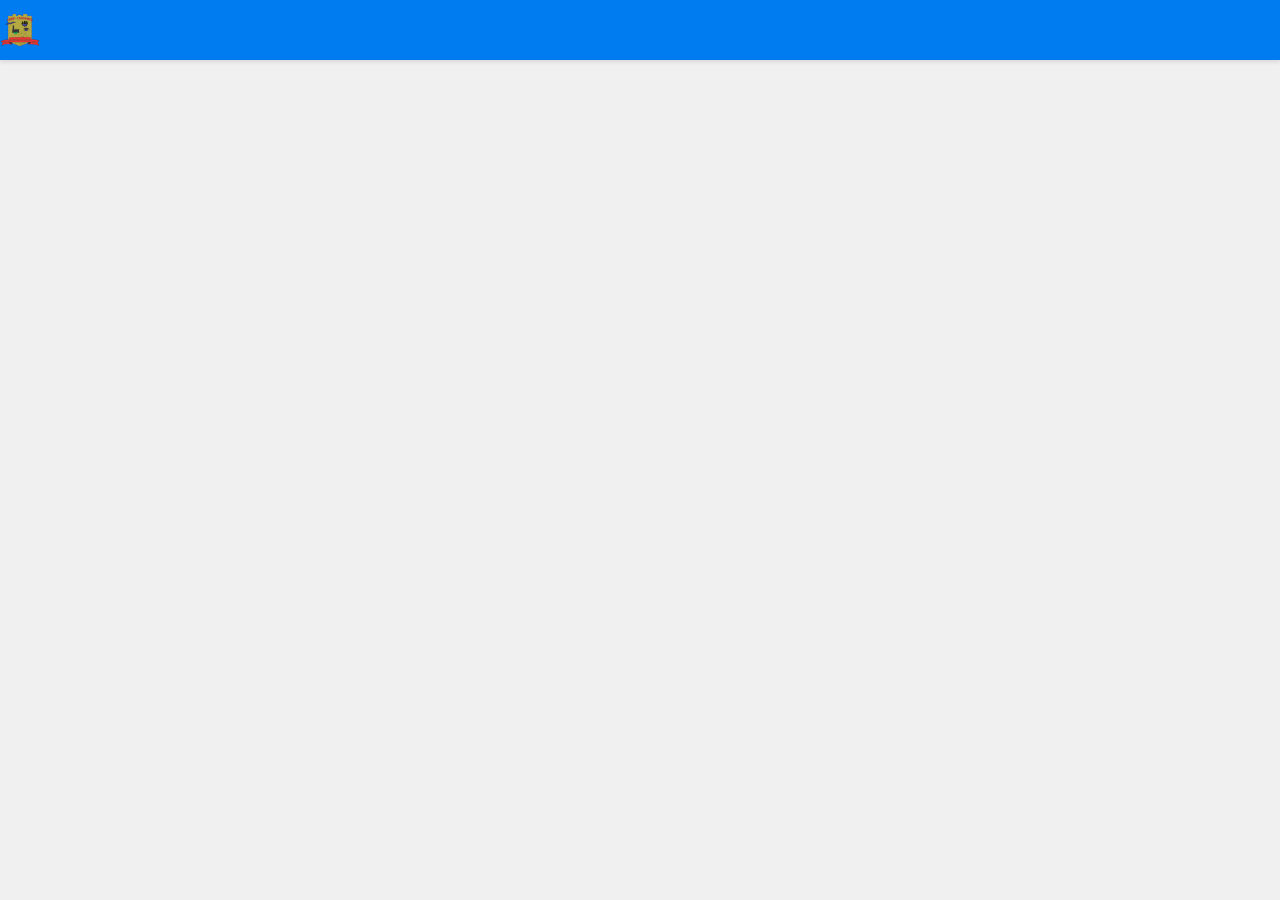
<file: artigos.html>
<!DOCTYPE html>
<html lang="pt-BR">
<head>
    <meta charset="UTF-8">
    <meta name="viewport" content="width=device-width, initial-scale=1.0">
    <title>CEEP - 2025</title>
    <link rel="stylesheet" href="style.css">
</head>
<body>
    <header>
        <a href="index.html" class="logo-link">
            <img src="./img/android-chrome-512x512 (1).png" alt="Brasão CEEP" class="logo">
        </a>
    </header>
    <div vw class="enabled">
        <div vw-access-button class="active"></div>
        <div vw-plugin-wrapper>
          <div class="vw-plugin-top-wrapper"></div>
        </div>
    </div>
    <script src="https://vlibras.gov.br/app/vlibras-plugin.js"></script>
    <script>
        new window.VLibras.Widget('https://vlibras.gov.br/app');
    </script>
</body>
</html>
</file>
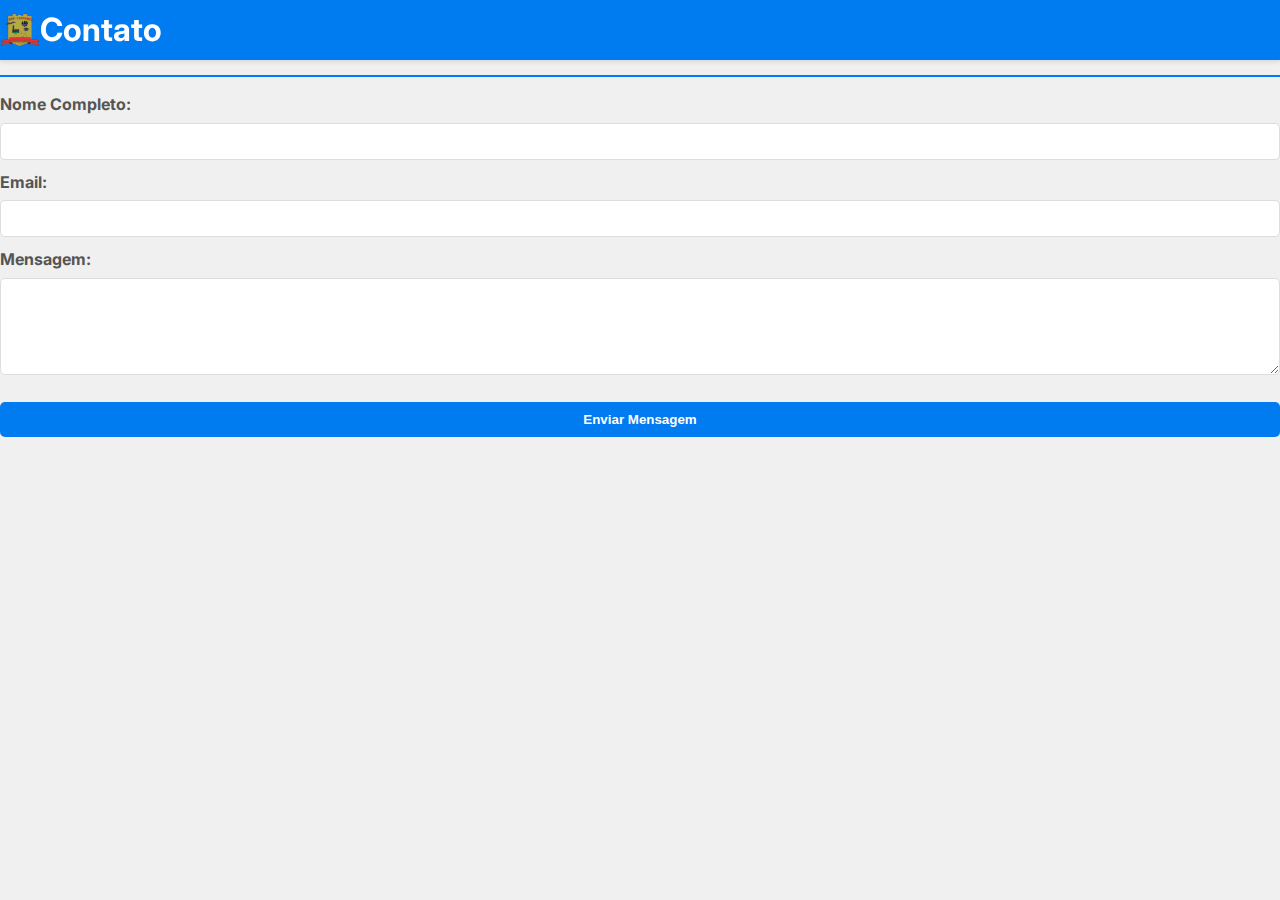
<file: contato.html>
<!DOCTYPE html>
<html lang="pt-BR">
<head>
    <meta charset="UTF-8">
    <meta name="viewport" content="width=device-width, initial-scale=1.0">
    <title>CEEP - 2025</title>
    <link rel="stylesheet" href="style.css">
</head>
<body>
    <header>
        <a href="index.html" class="logo-link">
            <img src="./img/android-chrome-512x512 (1).png" alt="Brasão CEEP" class="logo">
        </a>
        <h1>Contato</h1>
    </header>

    <section id="contato">
        <h2>Entre em contato</h2>
        <div class="from-container">
            <form id="contactFrom">
                <label for="nome">Nome Completo:</label>
                <input type="text" id="nome" name="nome" required>

                <label for="email">Email:</label>
                <input type="email" id="email" name="email" required>

                <label for="mensagem">Mensagem:</label>
                <textarea name="mensagem" id="mensagem" rows="5" required></textarea>

                <button type="submit">Enviar Mensagem</button>
            </form>
        </div>
    </section>
    <div vw class="enabled">
        <div vw-access-button class="active"></div>
        <div vw-plugin-wrapper>
          <div class="vw-plugin-top-wrapper"></div>
        </div>
    </div>
    <script src="https://vlibras.gov.br/app/vlibras-plugin.js"></script>
    <script>
        new window.VLibras.Widget('https://vlibras.gov.br/app');
    </script>
</body>
</html>
</file>
<file: style.css>
@import url('https://fonts.googleapis.com/css2?family=Inter:ital,opsz,wght@0,14..32,100..900;1,14..32,100..900&display=swap');
body {
    font-family: 'Inter',Arial, Helvetica, sans-serif;
    margin: 0;
    padding: 0;
    background-color: #f0f0f0;
    color: #333;
    line-height:1.6;
}

header{
    position: fixed;
    top: 0;
    left: 0;
    height: 60px;
    width: 100%;
    background-color: #007bf0;
    z-index: 100;
    display: flex;
    align-items: center;
    color: white;
    box-sizing: border-box;
    box-shadow: 0 2px 4px rgba(0, 0, 0, 0.1);
}

.logo-link {
    display: block;
    height: 100%;
    display: flex;
    align-items: center;
}

.logo{
    height: 40px;
    
}
header h1{
    margin: 0;
    font-size: 2rem;
}

nav ul{
    list-style-type: none;
    padding: 0;
    margin-top: 10px;
    display: flex;
    justify-content: center;
}

nav ul li {
    margin: 0 15px;
}

nav ul li a {
    color:white;
    text-decoration: none;
    font-weight: 600;
    font-size: 1.1rem;
    transition: color 0.3s ease;
}

nav ul li a:hover {
    color: #f0f0f0;

}

main {
    padding: 20px;
     margin-top: 60%;
    margin: 20px auto;
    max-width: 1000px;
    background-color: white;
    border-radius: 8px;
    box-shadow: 0 2px 4px rgba(0, 0, 0, 0.1);
}

section {
    margin-bottom: 30px;
}

section h2 {
    font-size: 1.8rem;
    color: #007bff;
    margin-bottom: 15px;
    border-bottom: 2px solid #007bff;
    padding-bottom: 5px;
}

.card {
    background-color: #e9ecef;
    padding: 15px;
    border-radius: 8px;
    margin-bottom: 10px;
    box-shadow: 0 1px 2px rgb(0, 0, 0.05);
}

.card h3 {
    font-size: 1.2rem;
    margin-bottom: 10px;
    color: #007bff;
}

.form-container {
    background-color: #e9ecef;
    padding: 20px;
    border-radius: 8px;
    margin-top: 20px;
}

.form-container h2 {
    color: #007bff;
    margin-top: 20px;
}

form label {
    display: block;
    margin-top: 10px;
    font-weight: bold;
    color: #555;
}

form input, form textarea, form button {
    width: 100%;
    padding: 10px;
    margin-top: 5px;
    border: 1px solid #ddd;
    border-radius: 5px;
    box-sizing: border-box;
}

form button {
    background-color: #007bf0;
    color: white;
    border: none;
    cursor: pointer;
    margin-top: 20px;
    font-weight: 600;
    transition: background-color 0.3 ease;
}

form button:hover {
    background-color: #0056b3;
}

footer {
    background-color: #343a40;
    color: white;
    text-align: center;
    padding: 20px;
    margin-top: 20px;
    border-top: 1px solid #495057;
   
}

@media(max-width: 768px){
    header h1{
        font-size: 1.8rem;
    }

    nav ul li {
        margin: 0 10px;
    }

    main {
        padding: 15px;
    }

    section h2 {
         font-size: 1.6rem; 
    }
}

@media(max-width: 480px){
    nav ul {
        flex-direction: column;
    }

    nav ul li {
        margin: 10px 0;
    }

    max {
        margin: 10px;
    }

    form input, form textarea {
        padding: 8px;
    }

    form button {
        padding: 10px;
        font-size: 0.9rem;
    }
}
</file>
